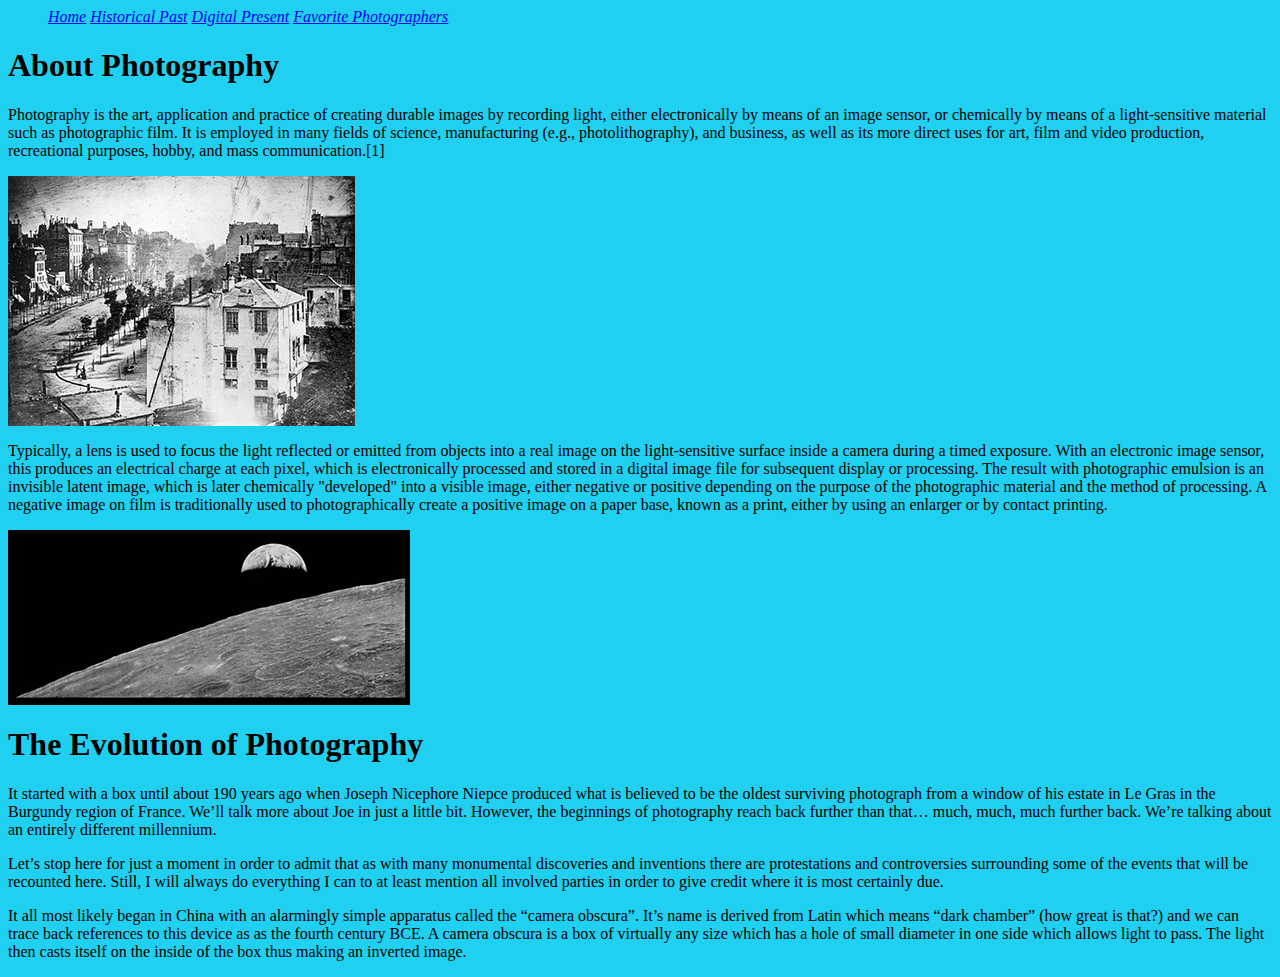
<file: Root/index.html>
<html>
<head>
<meta charset="utf-8">
<meta name="description" content="This site is about">
<link href="styles.css" rel="stylesheet">
</head>
<body>


<nav>
<ul>
     <li><a href="index.html">Home</a></li>
     <li><a href="history.html">Historical Past</a></li>
     <li><a href="contemporary.html">Digital Present</a></li>
     <li><a href="photographers.html">Favorite Photographers</a></li></ul>

</nav>
<h1>About Photography</h1>
<p>Photography is the art, application and practice of creating durable images by recording light, either electronically by means of an image sensor, or chemically by means of a light-sensitive material such as photographic film. It is employed in many fields of science, manufacturing (e.g., photolithography), and business, as well as its more direct uses for art, film and video production, recreational purposes, hobby, and mass communication.[1]
   </p>
   <img src="images/homephoto1.jpg"<center></center>

   <p>Typically, a lens is used to focus the light reflected or emitted from objects into a real image on the light-sensitive surface inside a camera during a timed exposure. With an electronic image sensor, this produces an electrical charge at each pixel, which is electronically processed and stored in a digital image file for subsequent display or processing. The result with photographic emulsion is an invisible latent image, which is later chemically "developed" into a visible image, either negative or positive depending on the purpose of the photographic material and the method of processing. A negative image on film is traditionally used to photographically create a positive image on a paper base, known as a print, either by using an enlarger or by contact printing.</p>
   <img src="images/homephoto2.jpg"<center></center>
   
   <h1>The Evolution of Photography</h1>
<p>It started with a box until about 190 years ago when Joseph Nicephore Niepce produced what is believed to be the oldest surviving photograph from a window of his estate in Le Gras in the Burgundy region of France. We’ll talk more about Joe in just a little bit. However, the beginnings of photography reach back further than that… much, much, much further back. We’re talking about an entirely different millennium.</p>
<p>Let’s stop here for just a moment in order to admit that as with many monumental discoveries and inventions there are protestations and controversies surrounding some of the events that will be recounted here. Still, I will always do everything I can to at least mention all involved parties in order to give credit where it is most certainly due.</p>
<p>It all most likely began in China with an alarmingly simple apparatus called the “camera obscura”. It’s name is derived from Latin which means “dark chamber” (how great is that?) and we can trace back references to this device as as the fourth century BCE. A camera obscura is a box of virtually any size which has a hole of small diameter in one side which allows light to pass. The light then casts itself on the inside of the box thus making an inverted image.</p>





     </body>
</file>
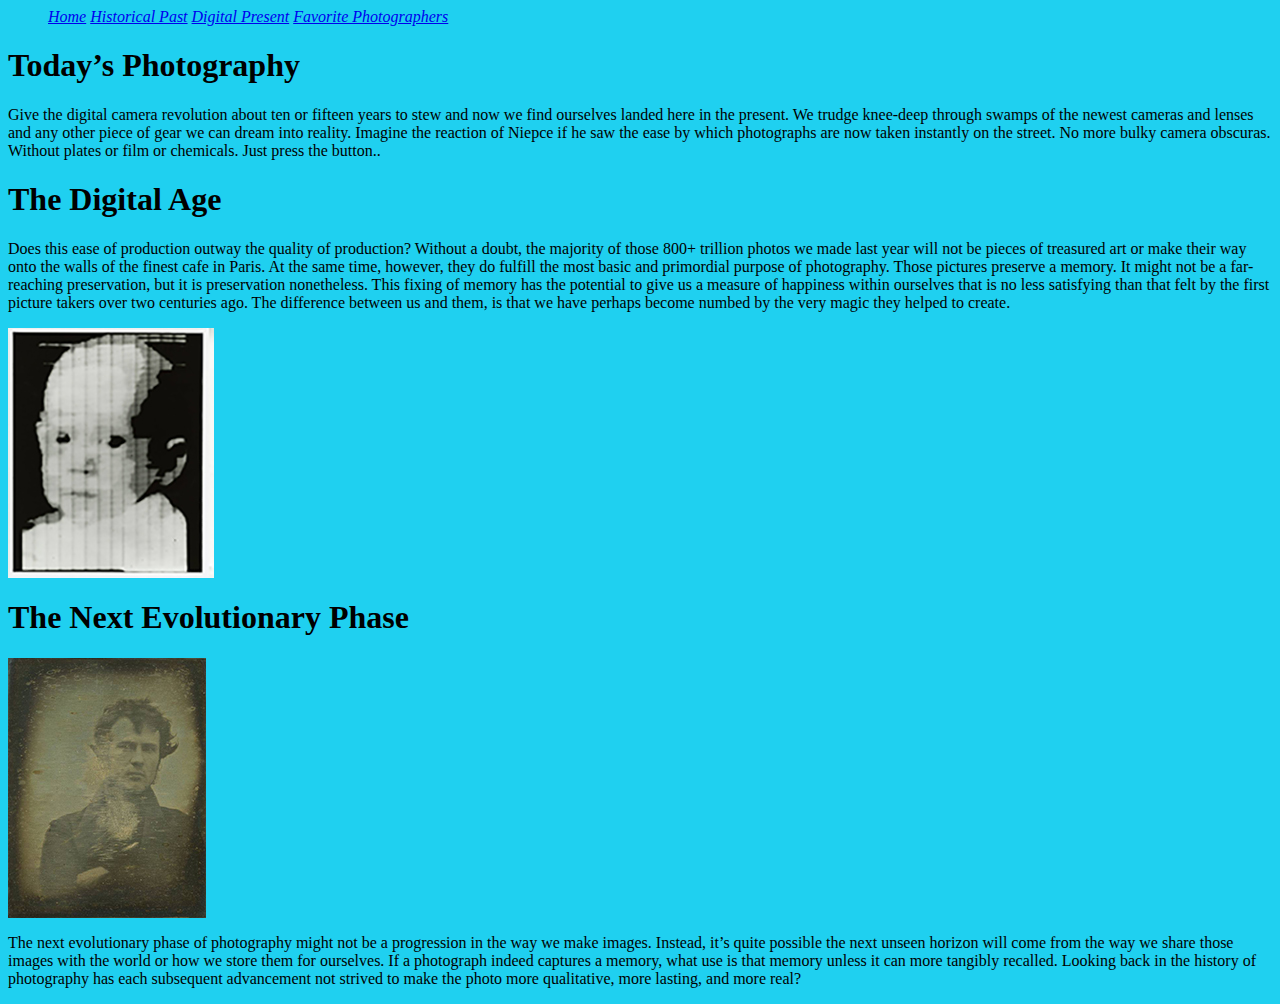
<file: Root/contemporary.html>
<html>
<head>
<meta charset="utf-8">
<meta name="description" content="This site is about">
<link href="styles.css" rel="stylesheet">
</head>
<body>

<nav>
<ul>
       <li><a href="index.html">Home</a></li>
     <li><a href="history.html">Historical Past</a></li>
     <li><a href="contemporary.html">Digital Present</a></li>
     <li><a href="photographers.html">Favorite Photographers</a></li></ul>

</nav>
<h1>Today’s Photography</h1>
<p>Give the digital camera revolution about ten or fifteen years to stew and now we find ourselves landed here in the present. We trudge knee-deep through swamps of the newest cameras and lenses and any other piece of gear we can dream into reality. Imagine the reaction of Niepce if he saw the ease by which photographs are now taken instantly on the street. No more bulky camera obscuras. Without plates or film or chemicals. Just press the button..
   </p>

   <h1>The Digital Age</h1>
<p>Does this ease of production outway the quality of production? Without a doubt, the majority of those 800+ trillion photos we made last year will not be pieces of treasured art or make their way onto the walls of the finest cafe in Paris. At the same time, however, they do fulfill the most basic and primordial purpose of photography. Those pictures preserve a memory. It might not be a far-reaching preservation, but it is preservation nonetheless. This fixing of memory has the potential to give us a measure of happiness within ourselves that is no less satisfying than that felt by the first picture takers over two centuries ago. The difference between us and them, is that we have perhaps become numbed by the very magic they helped to create.</p>
<img src="images/modernpic1.jpg"<center></center>
<h1>The Next Evolutionary Phase</h1>
<img src="images/modernpic2.jpg"<center></center>
<p>The next evolutionary phase of photography might not be a progression in the way we make images. Instead, it’s quite possible the next unseen horizon will come from the way we share those images with the world or how we store them for ourselves. If a photograph indeed captures a memory, what use is that memory unless it can more tangibly recalled. Looking back in the history of photography has each subsequent advancement not strived to make the photo more qualitative, more lasting, and more real?</p>




     </body>
</file>
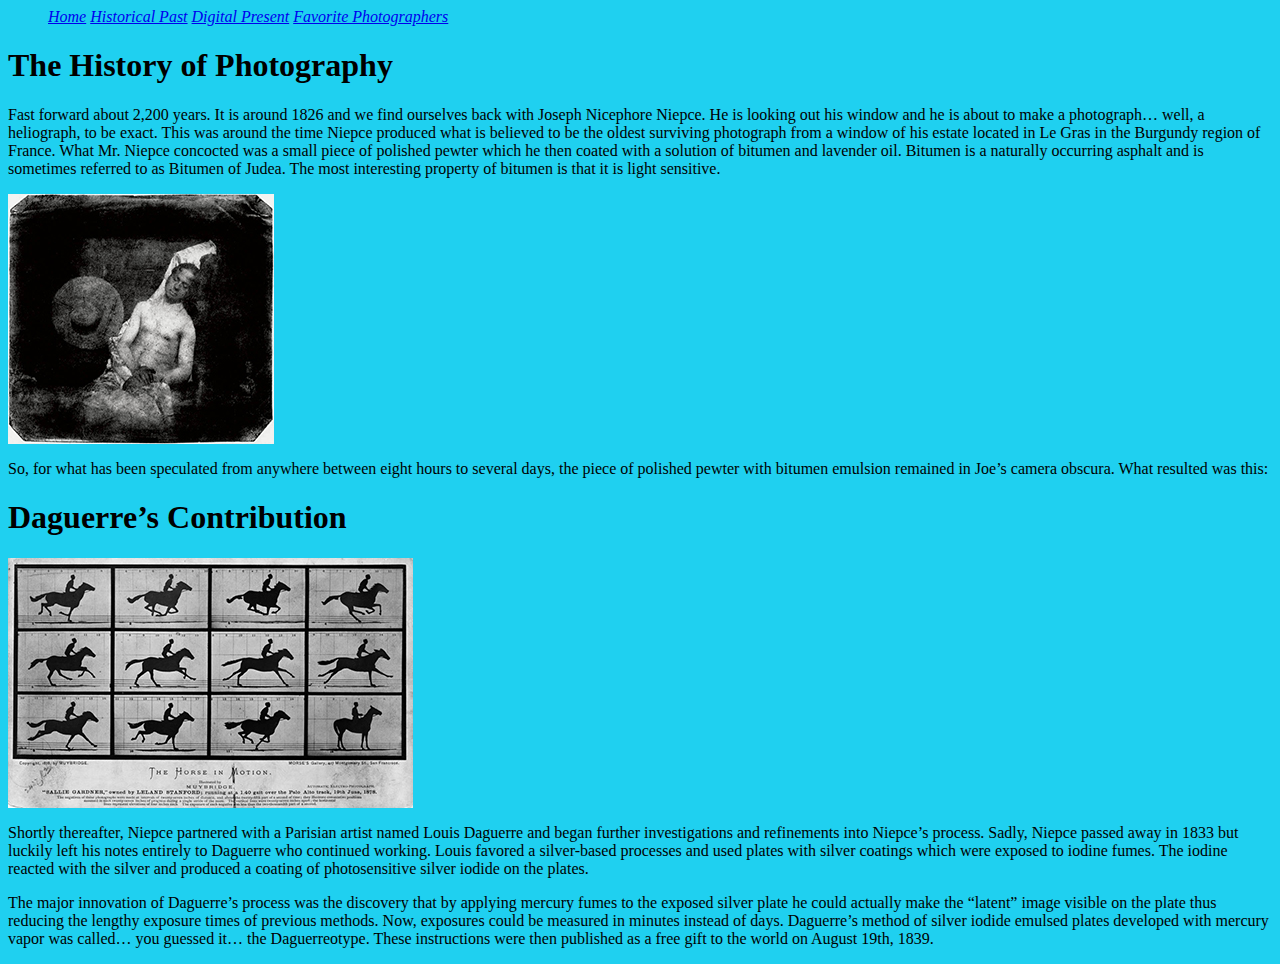
<file: Root/history.html>
<html>
<head>
<meta charset="utf-8">
<meta name="description" content="This site is about">
<link href="styles.css" rel="stylesheet">
</head>
<body>

<nav>
<ul>
      <li><a href="index.html">Home</a></li>
     <li><a href="history.html">Historical Past</a></li>
     <li><a href="contemporary.html">Digital Present</a></li>
     <li><a href="photographers.html">Favorite Photographers</a></li></ul>

</nav>
<h1>The History of Photography</h1>
<p>Fast forward about 2,200 years. It is around 1826 and we find ourselves back with Joseph Nicephore Niepce. He is looking out his window and he is about to make a photograph… well, a heliograph, to be exact.
This was around the time Niepce produced what is believed to be the oldest surviving photograph from a window of his estate located in Le Gras in the Burgundy region of France. What Mr. Niepce concocted was a small piece of polished pewter which he then coated with a solution of bitumen and lavender oil. Bitumen is a naturally occurring asphalt and is sometimes referred to as Bitumen of Judea. The most interesting property of bitumen is that it is light sensitive.</p>
<img src="images/historyphoto1.jpg"<center></center>
<p>So, for what has been speculated from anywhere between eight hours to several days, the piece of polished pewter with bitumen emulsion remained in Joe’s camera obscura. What resulted was this:</p>

    <h1>Daguerre’s Contribution</h1>
<img src="images/historyphoto2.jpg"<center></center>
<p>Shortly thereafter, Niepce partnered with a Parisian artist named Louis Daguerre and began further investigations and refinements into Niepce’s process. Sadly, Niepce passed away in 1833 but luckily left his notes entirely to Daguerre who continued working. Louis favored a silver-based processes and used plates with silver coatings which were exposed to iodine fumes. The iodine reacted with the silver and produced a coating of photosensitive silver iodide on the plates.</p>
<p>The major innovation of Daguerre’s process was the discovery that by applying mercury fumes to the exposed silver plate he could actually make the “latent” image visible on the plate thus reducing the lengthy exposure times of previous methods. Now, exposures could be measured in minutes instead of days. Daguerre’s method of silver iodide emulsed plates developed with mercury vapor was called… you guessed it… the Daguerreotype. These instructions were then published as a free gift to the world on August 19th, 1839.</p>




     </body>
</file>
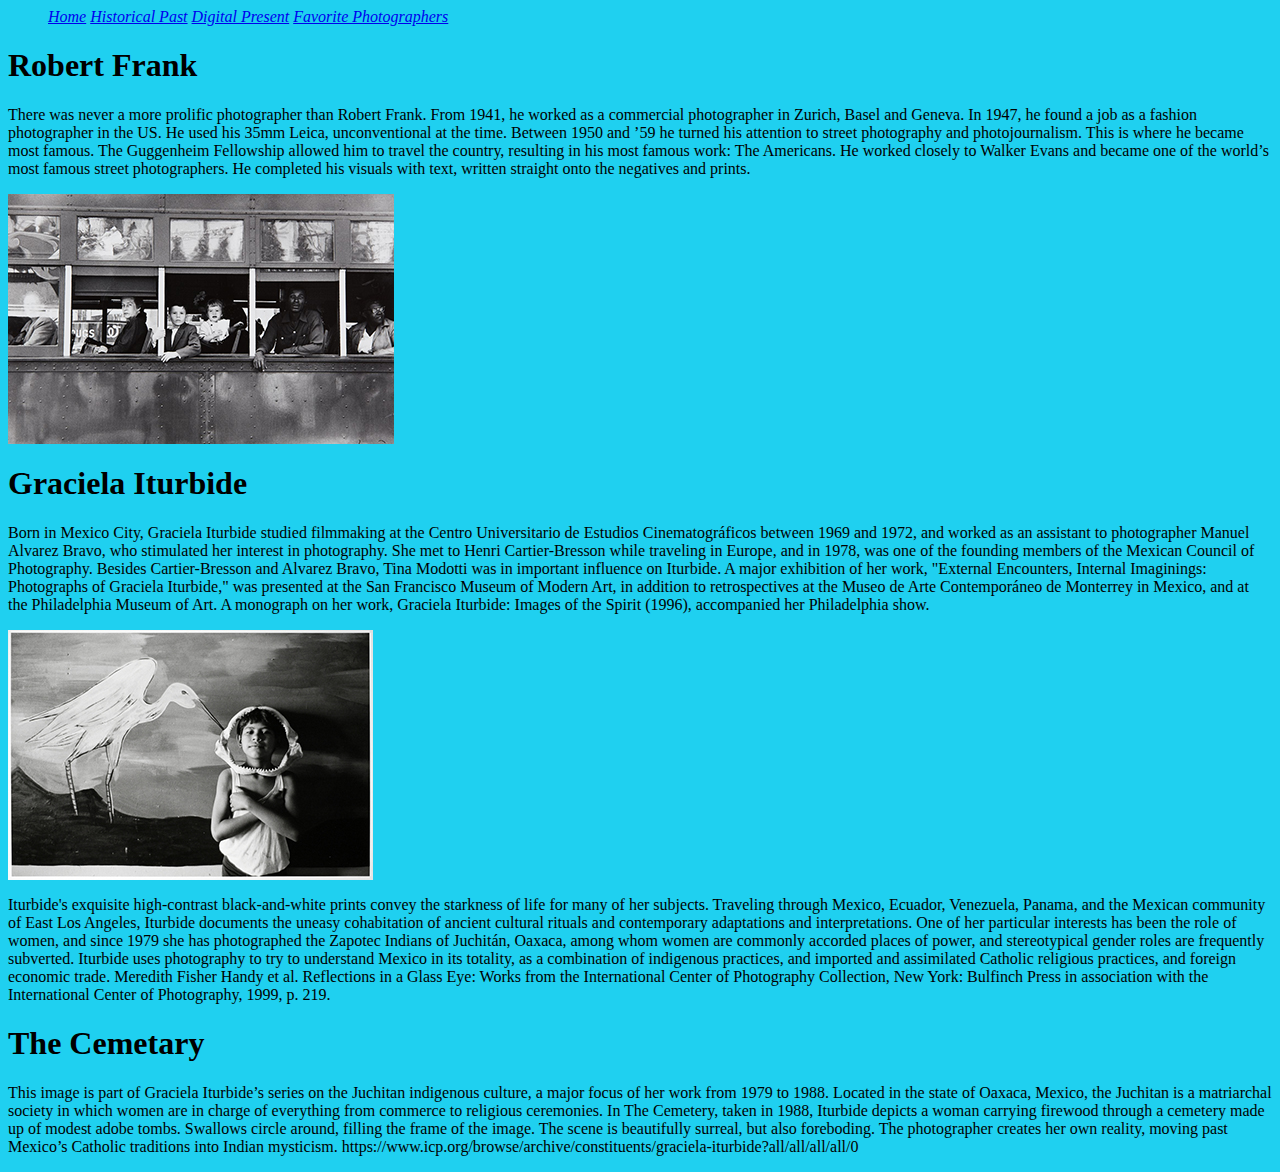
<file: Root/photographers.html>
<html>
<head>
<meta charset="utf-8">
<meta name="description" content="This site is about">
<link href="styles.css" rel="stylesheet">
</head>
<body>

<nav>
<ul>
      <li><a href="index.html">Home</a></li>
     <li><a href="history.html">Historical Past</a></li>
     <li><a href="contemporary.html">Digital Present</a></li>
     <li><a href="photographers.html">Favorite Photographers</a></li></ul>

</nav>
<h1>Robert Frank</h1>
<p>There was never a more prolific photographer than Robert Frank. From 1941, he worked as a commercial photographer in Zurich, Basel and Geneva.
In 1947, he found a job as a fashion photographer in the US. He used his 35mm Leica, unconventional at the time. Between 1950 and ’59 he turned his attention to street photography and photojournalism.
This is where he became most famous. The Guggenheim Fellowship allowed him to travel the country, resulting in his most famous work: The Americans.
He worked closely to Walker Evans and became one of the world’s most famous street photographers. He completed his visuals with text, written straight onto the negatives and prints.</p>
<img src="images/photoguy1.jpg"<center></center>

   
   <h1>Graciela Iturbide</h1>

   <p>Born in Mexico City, Graciela Iturbide studied filmmaking at the Centro Universitario de Estudios Cinematográficos between 1969 and 1972, and worked as an assistant to photographer Manuel Alvarez Bravo, who stimulated her interest in photography. She met to Henri Cartier-Bresson while traveling in Europe, and in 1978, was one of the founding members of the Mexican Council of Photography. Besides Cartier-Bresson and Alvarez Bravo, Tina Modotti was in important influence on Iturbide. A major exhibition of her work, "External Encounters, Internal Imaginings: Photographs of Graciela Iturbide," was presented at the San Francisco Museum of Modern Art, in addition to retrospectives at the Museo de Arte Contemporáneo de Monterrey in Mexico, and at the Philadelphia Museum of Art. A monograph on her work, Graciela Iturbide: Images of the Spirit (1996), accompanied her Philadelphia show.
   </p>
   <img src="images/photoguy2.jpg"<center></center>
   
<p>Iturbide's exquisite high-contrast black-and-white prints convey the starkness of life for many of her subjects. Traveling through Mexico, Ecuador, Venezuela, Panama, and the Mexican community of East Los Angeles, Iturbide documents the uneasy cohabitation of ancient cultural rituals and contemporary adaptations and interpretations. One of her particular interests has been the role of women, and since 1979 she has photographed the Zapotec Indians of Juchitán, Oaxaca, among whom women are commonly accorded places of power, and stereotypical gender roles are frequently subverted. Iturbide uses photography to try to understand Mexico in its totality, as a combination of indigenous practices, and imported and assimilated Catholic religious practices, and foreign economic trade.
Meredith Fisher
Handy et al. Reflections in a Glass Eye: Works from the International Center of Photography Collection, New York: Bulfinch Press in association with the International Center of Photography, 1999, p. 219.
</p>
<h1>The Cemetary</h1>
<p>This image is part of Graciela Iturbide’s series on the Juchitan indigenous culture, a major focus of her work from 1979 to 1988. Located in the state of Oaxaca, Mexico, the Juchitan is a matriarchal society in which women are in charge of everything from commerce to religious ceremonies. In The Cemetery, taken in 1988, Iturbide depicts a woman carrying firewood through a cemetery made up of modest adobe tombs. Swallows circle around, filling the frame of the image. The scene is beautifully surreal, but also foreboding. The photographer creates her own reality, moving past Mexico’s Catholic traditions into Indian mysticism.
https://www.icp.org/browse/archive/constituents/graciela-iturbide?all/all/all/all/0
</p>



     </body>
</file>
<file: Root/styles.css>
li {display: inline}
body {background-color: #1FD0F0}
li {font-style: italic; font-family: Georgia, Times,serif;

li {
  display: inline;
}
</file>
